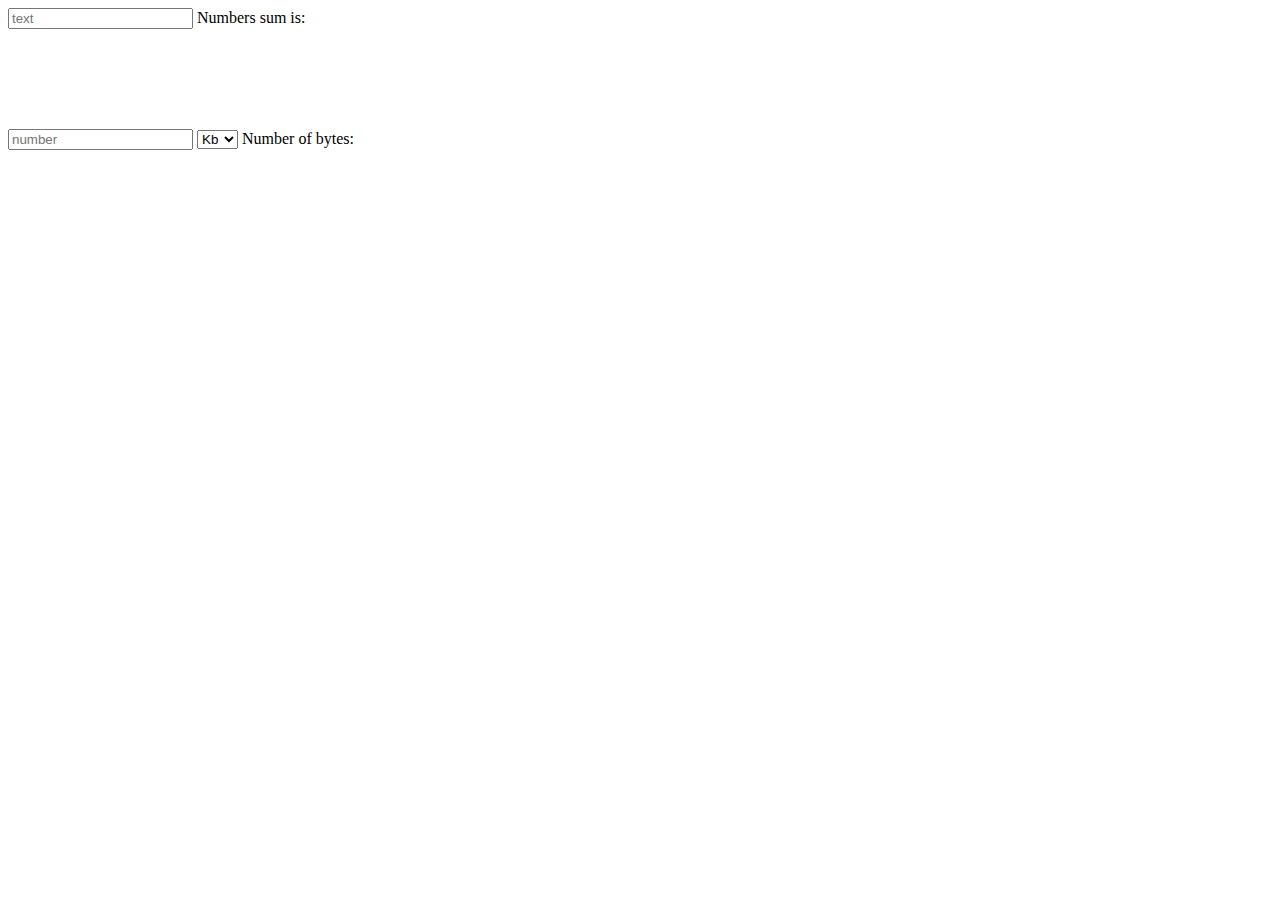
<file: my 1 work/index.html>
<!DOCTYPE html>
<html lang="en">
<head>
    <meta charset="UTF-8">
    <meta name="viewport" content="width=device-width, initial-scale=1.0">
    <title>JS learning</title>
    <link rel="stylesheet" href="css/news.css">
</head>
<body>
    
    <input class="status-input" placeholder="text" />
    Numbers sum is: <span class="result"></span>

    <div class="volume_calculation">
        <input class="size" placeholder="number" />
        <select class="unit">
            <option>Kb</option>
            <option>Mb</option>
            <option>Gb</option>
        </select>
        Number of bytes: <span class="total"></span>
    </div>
    <script src="js/news.js"></script>
    <script src="js/whileFor.js"></script>
    <script src="js/function.js"></script>
    <script src="js/stringFunction.js"></script>
    <script src="js/arrFunction.js"></script>
</body>
</html>
</file>
<file: my 1 work/css/news.css>
.volume_calculation {
    padding-top: 100px;
}
</file>
